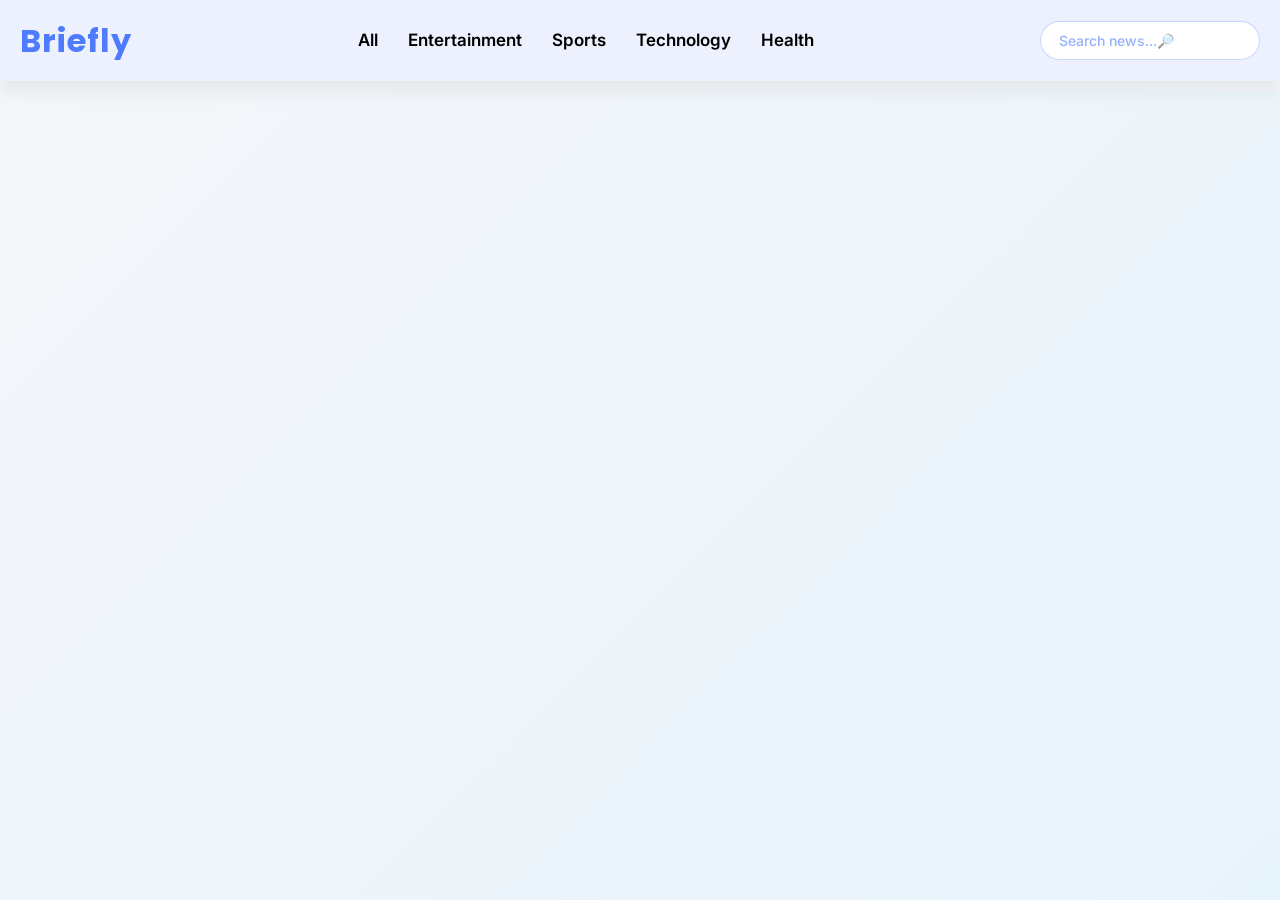
<file: index.html>
<!DOCTYPE html>
<html lang="en">
  <head>
    <meta charset="UTF-8" />
    <meta name="viewport" content="width=device-width, initial-scale=1.0" />
    <title>All</title>
    <link rel="stylesheet" href="news.css" />
    <!-- FontAwesome Link -->
    <link
      rel="stylesheet"
      href="https://cdnjs.cloudflare.com/ajax/libs/font-awesome/6.7.2/css/all.min.css"
      integrity="sha512-Evv84Mr4kqVGRNSgIGL/F/aIDqQb7xQ2vcrdIwxfjThSH8CSR7PBEakCr51Ck+w+/U6swU2Im1vVX0SVk9ABhg=="
      crossorigin="anonymous"
      referrerpolicy="no-referrer"
    />
  </head>
  <body>
    <header>
      <nav>
        <div class="logo">
          <h1>Briefly</h1>
        </div>

        <ul class="nav-ul">
          <li class="nav-li"><a class="nav-a" href="index.html">All</a></li>
          <li class="nav-li">
            <a class="nav-a" href="Entertainment.html">Entertainment</a>
          </li>
          <li class="nav-li"><a class="nav-a" href="Sports.html">Sports</a></li>
          <li class="nav-li">
            <a class="nav-a" href="Technology.html">Technology</a>
          </li>
          <li class="nav-li"><a class="nav-a" href="Health.html">Health</a></li>
        </ul>

        <!-- <button class="sign-up">Book a Table</button> -->
        <div class="form-user">
          <form onsubmit="UserSearch(event)">
            <input type="text" id="user_input" placeholder="Search news...🔎" />
            <!-- <button type="submit">Search</button> -->
          </form>
        </div>

        <div class="bar">
          <i onclick="Hambuger()" class="fa-solid fa-bars"></i>
        </div>
      </nav>
      <div class="hambuger-hide">
        <div onclick="Hambuger()" class="close-menu">
          <i class="fa-solid fa-xmark"></i>
        </div>
        <ul class="ham-hide-nav-ul">
          <li class="ham-hide-nav-li">
            <a class="ham-hide-nav-a" href="index.html">All</a>
          </li>
          <li class="ham-hide-nav-li">
            <a class="ham-hide-nav-a" href="Entertainment.html"
              >Entertainment</a
            >
          </li>
          <li class="ham-hide-nav-li">
            <a class="ham-hide-nav-a" href="Sports.html">Sports</a>
          </li>
          <li class="ham-hide-nav-li">
            <a class="ham-hide-nav-a" href="Technology.html">Technology</a>
          </li>
          <li class="ham-hide-nav-li">
            <a class="ham-hide-nav-a" href="Health.html">Movies</a>
          </li>
         
        </ul>
      </div>
    </header>

    <section>
      <div class="backdrop" onclick="Hambuger()"></div>
    </section>

    <section class="hero-section">
      <div class="news-container"></div>
      <button class="loadmore" onclick="loadMoreNews()">Load More</button>
    </section>

    <script></script>

    <script src="index.js"></script>
  </body>
</html>
</file>
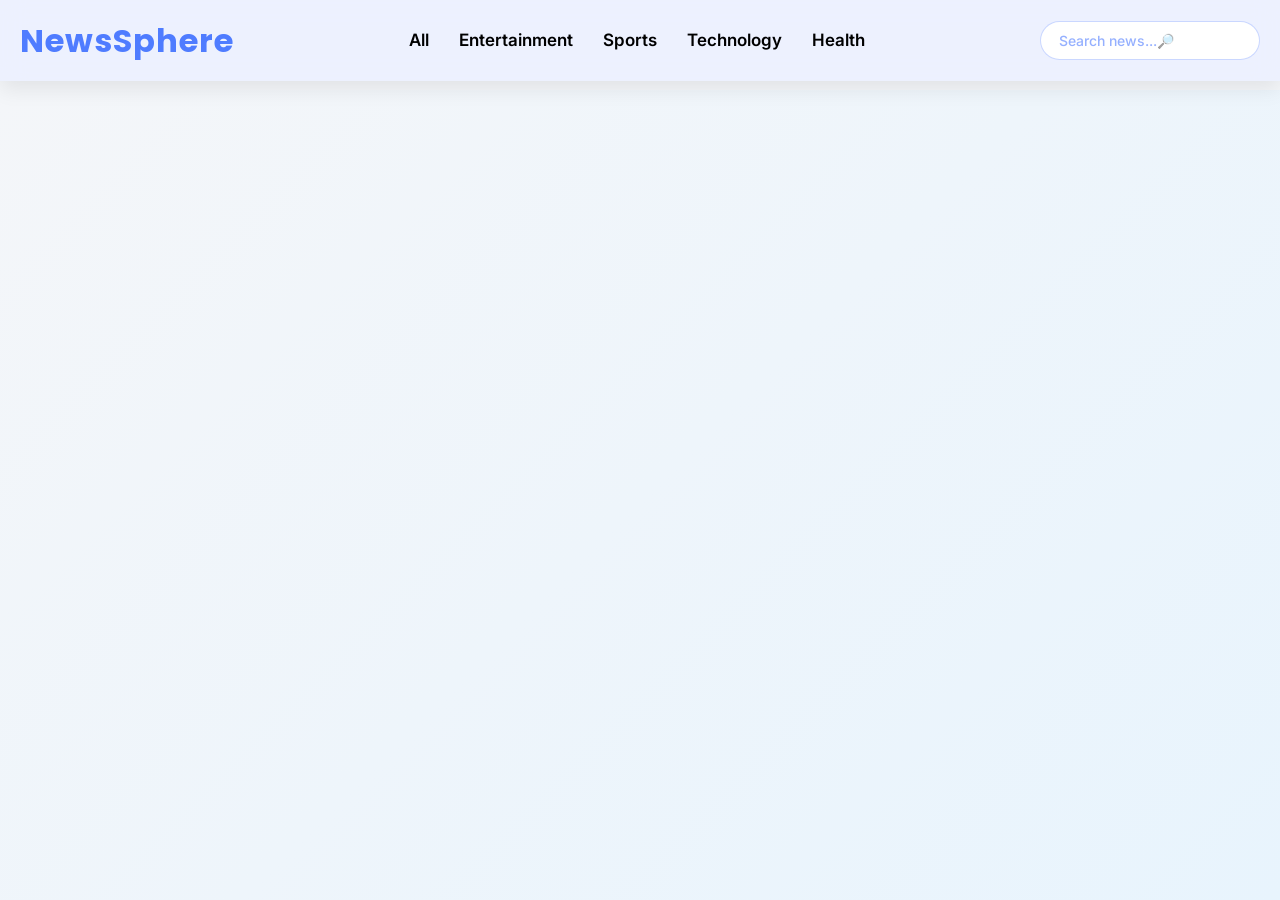
<file: All.html>
<!DOCTYPE html>
<html lang="en">
<head>
    <meta charset="UTF-8">
    <meta name="viewport" content="width=device-width, initial-scale=1.0">
    <title>New Nav</title>
    <link rel="stylesheet" href="Newav1.css">
    <!-- FontAwesome Link -->
 <link rel="stylesheet" href="https://cdnjs.cloudflare.com/ajax/libs/font-awesome/6.7.2/css/all.min.css" integrity="sha512-Evv84Mr4kqVGRNSgIGL/F/aIDqQb7xQ2vcrdIwxfjThSH8CSR7PBEakCr51Ck+w+/U6swU2Im1vVX0SVk9ABhg==" crossorigin="anonymous" referrerpolicy="no-referrer" />
</head>
<body>
    
 <header>
 <nav>

<div class="logo">
  <h1>NewsSphere</h1>
</div>



<ul class="nav-ul">
    <li class="nav-li"><a class="nav-a" href="All.html">All</a></li>
    <li class="nav-li"><a class="nav-a" href="Entertainment.html">Entertainment</a></li>
    <li class="nav-li"><a class="nav-a" href="Sports.html">Sports</a></li>
    <li class="nav-li"><a class="nav-a" href="Technology.html">Technology</a></li>
    <li class="nav-li"><a class="nav-a" href="Health.html">Health</a></li>
</ul>

    <!-- <button class="sign-up">Book a Table</button> -->
<div class="form-user">
       <form onsubmit="UserSearch(event)">
  <input type="text" id="user_input" placeholder="Search news...🔎" />
  <!-- <button type="submit">Search</button> -->
</form>
</div>

<div class="bar">
   <i onclick="Hambuger()" class="fa-solid fa-bars "></i>
</div>

    </nav>
<div class="hambuger-hide">
            <div  onclick="Hambuger()" class="close-menu"><i class="fa-solid fa-xmark "></i></div>
    <ul class="ham-hide-nav-ul">
    <li class="ham-hide-nav-li"><a class="ham-hide-nav-a" href="#">All</a></li>
    <li class="ham-hide-nav-li"><a class="ham-hide-nav-a" href="#">Entertainment</a></li>
    <li class="ham-hide-nav-li"><a class="ham-hide-nav-a" href="#">Sports</a></li>
    <li class="ham-hide-nav-li"><a class="ham-hide-nav-a" href="#">Technology</a></li>
    <li class="ham-hide-nav-li"><a class="ham-hide-nav-a" href="#">Movies</a></li>
   <!-- <button class="sign-up">Book a Table</button> -->


    </ul>
</div>

 </header>

 <section>
    <div class="backdrop" onclick="Hambuger()"></div>



 </section>

 <section  class="hero-section">


<div class="news-container">

</div>
   <button class="loadmore" onclick="loadMoreNews()">Load More</button>
 </section>



<script>

</script>

<script src="Newav1.js"></script>

</body>
</html>
</file>
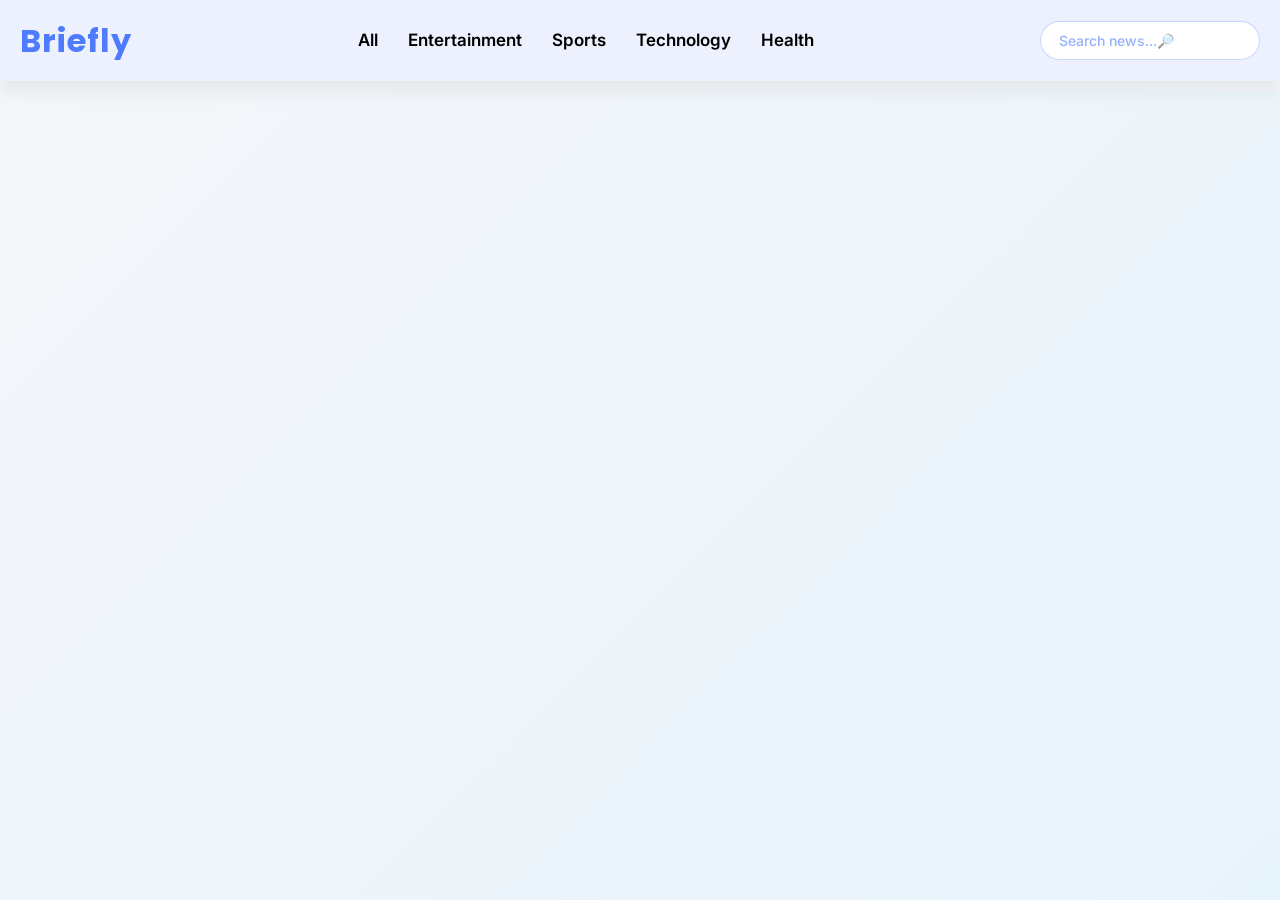
<file: Entertainment.html>
<!DOCTYPE html>
<html lang="en">
  <head>
    <meta charset="UTF-8" />
    <meta name="viewport" content="width=device-width, initial-scale=1.0" />
    <title>Entertainment</title>
    <link rel="stylesheet" href="news.css" />
    <!-- FontAwesome Link -->
    <link
      rel="stylesheet"
      href="https://cdnjs.cloudflare.com/ajax/libs/font-awesome/6.7.2/css/all.min.css"
      integrity="sha512-Evv84Mr4kqVGRNSgIGL/F/aIDqQb7xQ2vcrdIwxfjThSH8CSR7PBEakCr51Ck+w+/U6swU2Im1vVX0SVk9ABhg=="
      crossorigin="anonymous"
      referrerpolicy="no-referrer"
    />
  </head>
  <body>
    <header>
      <nav>
        <div class="logo">
          <h1>Briefly</h1>
        </div>

        <ul class="nav-ul">
          <li class="nav-li"><a class="nav-a" href="index.html">All</a></li>
          <li class="nav-li">
            <a class="nav-a" href="Entertainment.html">Entertainment</a>
          </li>
          <li class="nav-li"><a class="nav-a" href="Sports.html">Sports</a></li>
          <li class="nav-li">
            <a class="nav-a" href="Technology.html">Technology</a>
          </li>
          <li class="nav-li"><a class="nav-a" href="Health.html">Health</a></li>
        </ul>

        <!-- <button class="sign-up">Book a Table</button> -->
        <div class="form-user">
          <form onsubmit="UserSearch(event)">
            <input type="text" id="user_input" placeholder="Search news...🔎" />
            <!-- <button type="submit">Search</button> -->
          </form>
        </div>

        <div class="bar">
          <i onclick="Hambuger()" class="fa-solid fa-bars"></i>
        </div>
      </nav>
      <div class="hambuger-hide">
        <div onclick="Hambuger()" class="close-menu">
          <i class="fa-solid fa-xmark"></i>
        </div>
        <ul class="ham-hide-nav-ul">
          <li class="ham-hide-nav-li">
            <a class="ham-hide-nav-a" href="index.html">All</a>
          </li>
          <li class="ham-hide-nav-li">
            <a class="ham-hide-nav-a" href="Entertainment.html"
              >Entertainment</a
            >
          </li>
          <li class="ham-hide-nav-li">
            <a class="ham-hide-nav-a" href="Sports.html">Sports</a>
          </li>
          <li class="ham-hide-nav-li">
            <a class="ham-hide-nav-a" href="Technology.html">Technology</a>
          </li>
          <li class="ham-hide-nav-li">
            <a class="ham-hide-nav-a" href="Health.html">Movies</a>
          </li>
          <!-- <button class="sign-up">Book a Table</button> -->
        </ul>
      </div>
    </header>

    <section>
      <div class="backdrop" onclick="Hambuger()"></div>
    </section>

    <section class="hero-section">
      <div class="news-container"></div>
      <button class="loadmore" onclick="loadMoreNews()">Load More</button>
    </section>

    <script></script>

    <script src="Entertainment.js"></script>
  </body>
</html>
</file>
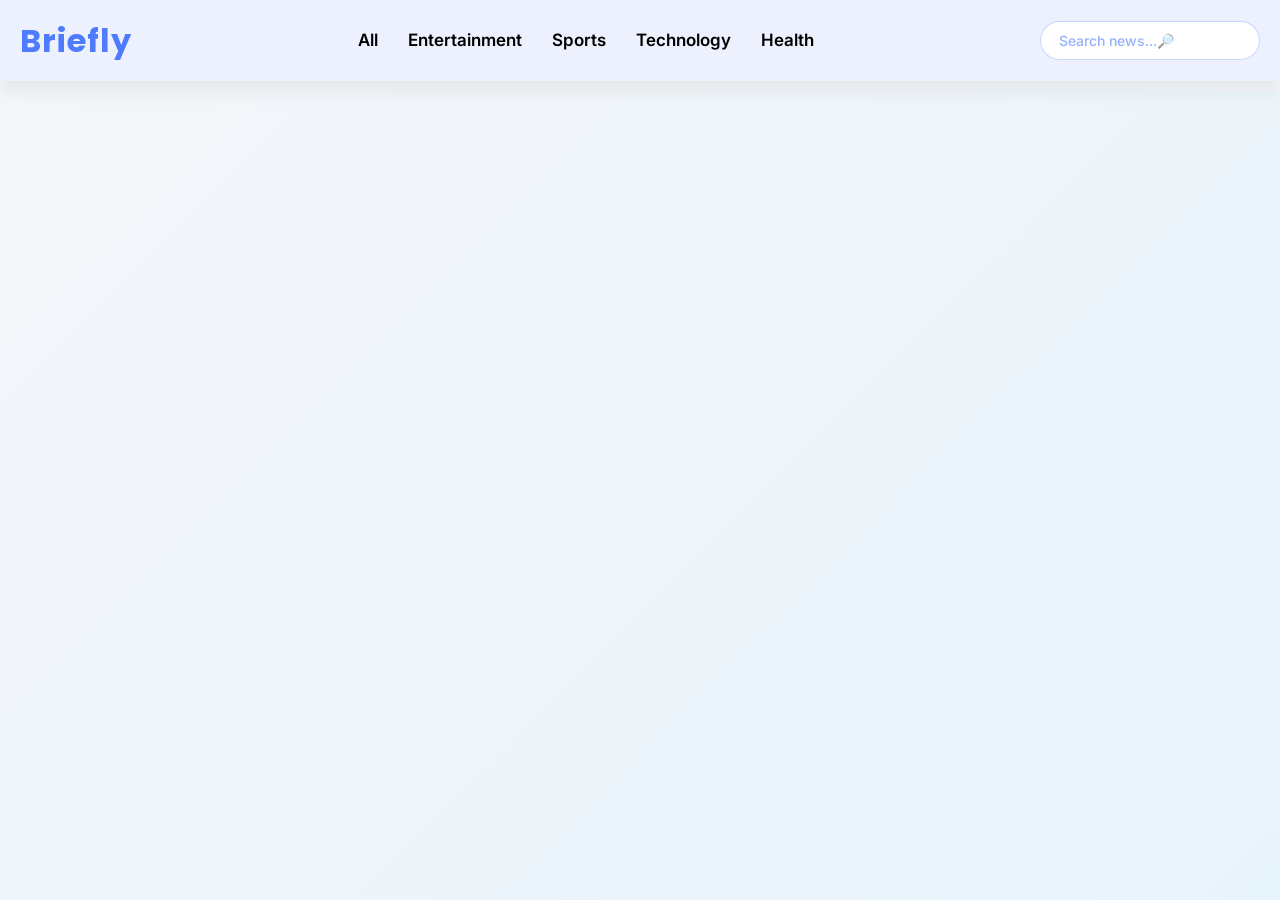
<file: Health.html>
<!DOCTYPE html>
<html lang="en">
  <head>
    <meta charset="UTF-8" />
    <meta name="viewport" content="width=device-width, initial-scale=1.0" />
    <title>Health</title>
    <link rel="stylesheet" href="news.css" />
    <!-- FontAwesome Link -->
    <link
      rel="stylesheet"
      href="https://cdnjs.cloudflare.com/ajax/libs/font-awesome/6.7.2/css/all.min.css"
      integrity="sha512-Evv84Mr4kqVGRNSgIGL/F/aIDqQb7xQ2vcrdIwxfjThSH8CSR7PBEakCr51Ck+w+/U6swU2Im1vVX0SVk9ABhg=="
      crossorigin="anonymous"
      referrerpolicy="no-referrer"
    />
  </head>
  <body>
    <header>
      <nav>
        <div class="logo">
          <h1>Briefly</h1>
        </div>

        <ul class="nav-ul">
          <li class="nav-li"><a class="nav-a" href="index.html">All</a></li>
          <li class="nav-li">
            <a class="nav-a" href="Entertainment.html">Entertainment</a>
          </li>
          <li class="nav-li"><a class="nav-a" href="Sports.html">Sports</a></li>
          <li class="nav-li">
            <a class="nav-a" href="Technology.html">Technology</a>
          </li>
          <li class="nav-li"><a class="nav-a" href="Health.html">Health</a></li>
        </ul>

        <!-- <button class="sign-up">Book a Table</button> -->
        <div class="form-user">
          <form onsubmit="UserSearch(event)">
            <input type="text" id="user_input" placeholder="Search news...🔎" />
            <!-- <button type="submit">Search</button> -->
          </form>
        </div>

        <div class="bar">
          <i onclick="Hambuger()" class="fa-solid fa-bars"></i>
        </div>
      </nav>
      <div class="hambuger-hide">
        <div onclick="Hambuger()" class="close-menu">
          <i class="fa-solid fa-xmark"></i>
        </div>
        <ul class="ham-hide-nav-ul">
          <li class="ham-hide-nav-li">
            <a class="ham-hide-nav-a" href="index.html">All</a>
          </li>
          <li class="ham-hide-nav-li">
            <a class="ham-hide-nav-a" href="Entertainment.html"
              >Entertainment</a
            >
          </li>
          <li class="ham-hide-nav-li">
            <a class="ham-hide-nav-a" href="Sports.html">Sports</a>
          </li>
          <li class="ham-hide-nav-li">
            <a class="ham-hide-nav-a" href="Technology.html">Technology</a>
          </li>
          <li class="ham-hide-nav-li">
            <a class="ham-hide-nav-a" href="Health.html">Movies</a>
          </li>
          <!-- <button class="sign-up">Book a Table</button> -->
        </ul>
      </div>
    </header>

    <section>
      <div class="backdrop" onclick="Hambuger()"></div>
    </section>

    <section class="hero-section">
      <div class="news-container"></div>
      <button class="loadmore" onclick="loadMoreNews()">Load More</button>
    </section>

    <script></script>

    <script src="Health.js"></script>
  </body>
</html>
</file>
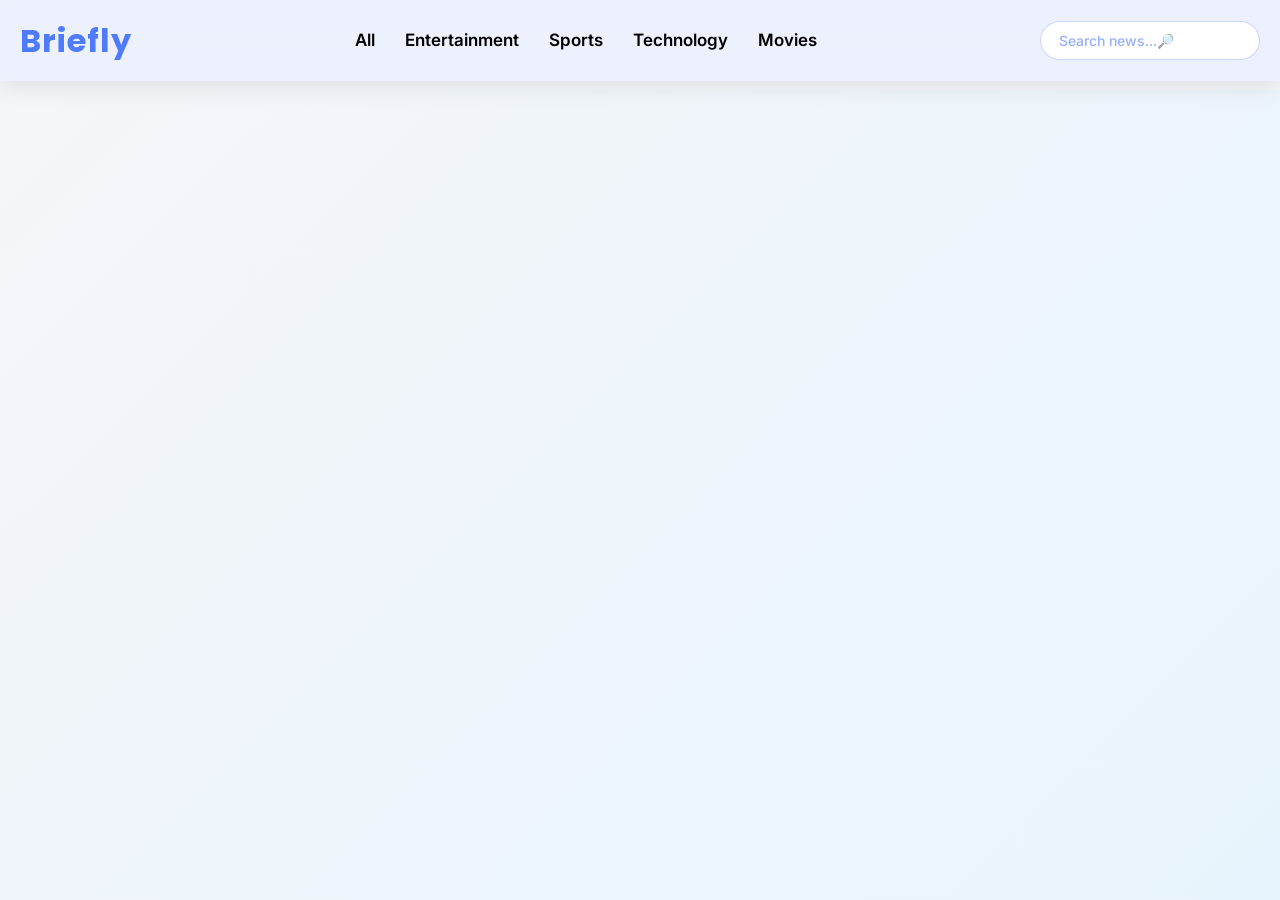
<file: Sports.html>
<!DOCTYPE html>
<html lang="en">
  <head>
    <meta charset="UTF-8" />
    <meta name="viewport" content="width=device-width, initial-scale=1.0" />
    <title>Sports</title>
    <link rel="stylesheet" href="news.css" />
    <!-- FontAwesome Link -->
    <link
      rel="stylesheet"
      href="https://cdnjs.cloudflare.com/ajax/libs/font-awesome/6.7.2/css/all.min.css"
      integrity="sha512-Evv84Mr4kqVGRNSgIGL/F/aIDqQb7xQ2vcrdIwxfjThSH8CSR7PBEakCr51Ck+w+/U6swU2Im1vVX0SVk9ABhg=="
      crossorigin="anonymous"
      referrerpolicy="no-referrer"
    />
  </head>
  <body>
    <header>
      <nav>
        <div class="logo">
          <h1>Briefly</h1>
        </div>

        <ul class="nav-ul">
          <li class="nav-li"><a class="nav-a" href="index.html">All</a></li>
          <li class="nav-li">
            <a class="nav-a" href="Entertainment.html">Entertainment</a>
          </li>
          <li class="nav-li"><a class="nav-a" href="Sports.html">Sports</a></li>
          <li class="nav-li">
            <a class="nav-a" href="Technology.html">Technology</a>
          </li>
          <li class="nav-li"><a class="nav-a" href="Health.html">Movies</a></li>
        </ul>

        <!-- <button class="sign-up">Book a Table</button> -->
        <div class="form-user">
          <form onsubmit="UserSearch(event)">
            <input type="text" id="user_input" placeholder="Search news...🔎" />
            <!-- <button type="submit">Search</button> -->
          </form>
        </div>

        <div class="bar">
          <i onclick="Hambuger()" class="fa-solid fa-bars"></i>
        </div>
      </nav>
      <div class="hambuger-hide">
        <div onclick="Hambuger()" class="close-menu">
          <i class="fa-solid fa-xmark"></i>
        </div>
        <ul class="ham-hide-nav-ul">
          <li class="ham-hide-nav-li">
            <a class="ham-hide-nav-a" href="index.html">All</a>
          </li>
          <li class="ham-hide-nav-li">
            <a class="ham-hide-nav-a" href="Entertainment.html"
              >Entertainment</a
            >
          </li>
          <li class="ham-hide-nav-li">
            <a class="ham-hide-nav-a" href="Sports.html">Sports</a>
          </li>
          <li class="ham-hide-nav-li">
            <a class="ham-hide-nav-a" href="Technology.html">Technology</a>
          </li>
          <li class="ham-hide-nav-li">
            <a class="ham-hide-nav-a" href="Health.html">Movies</a>
          </li>
          <!-- <button class="sign-up">Book a Table</button> -->
        </ul>
      </div>
    </header>

    <section>
      <div class="backdrop" onclick="Hambuger()"></div>
    </section>

    <section class="hero-section">
      <div class="news-container"></div>
      <button class="loadmore" onclick="loadMoreNews()">Load More</button>
    </section>

    <script></script>

    <script src="Sports.js"></script>
  </body>
</html>
</file>
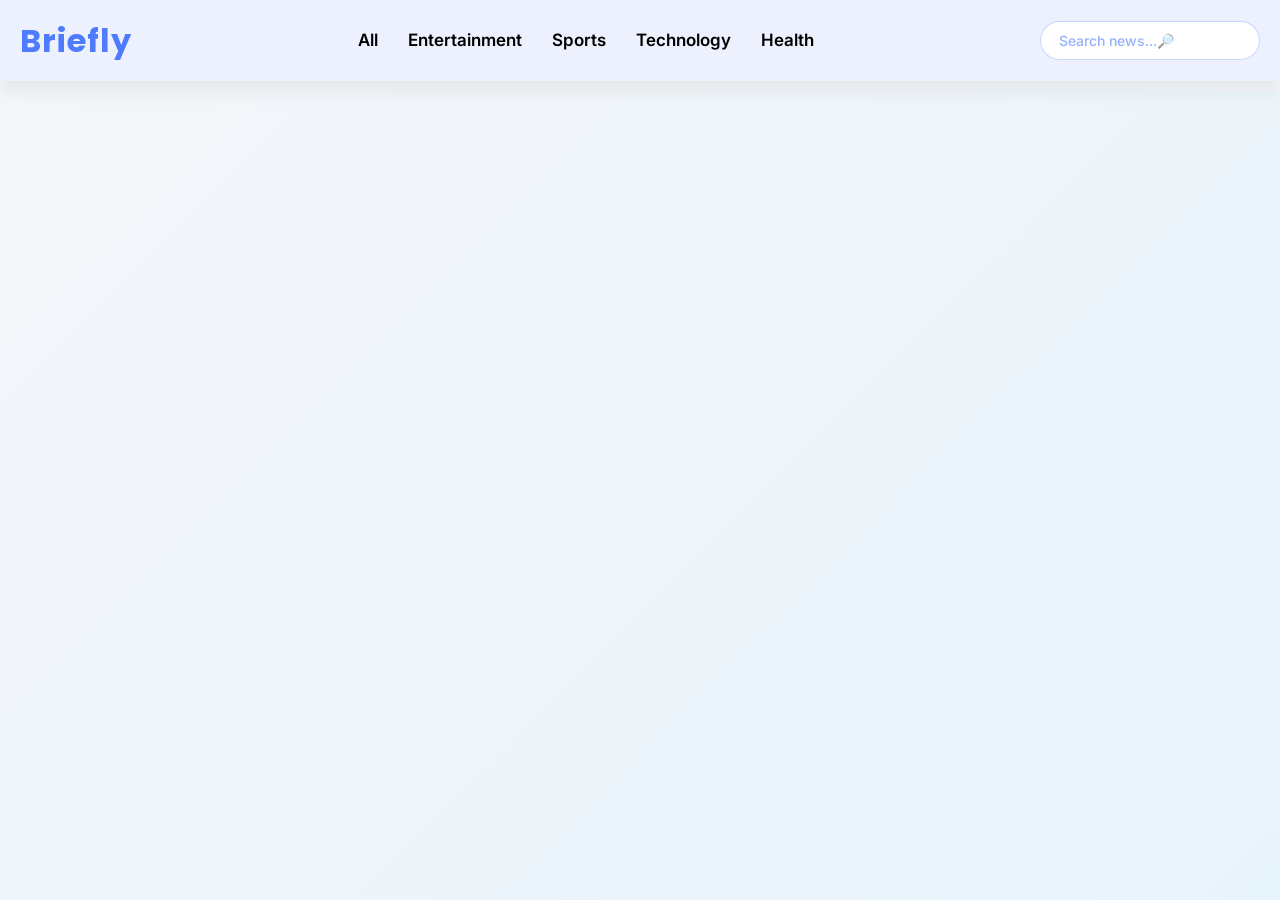
<file: Technology.html>
<!DOCTYPE html>
<html lang="en">
  <head>
    <meta charset="UTF-8" />
    <meta name="viewport" content="width=device-width, initial-scale=1.0" />
    <title>Technology</title>
    <link rel="stylesheet" href="news.css" />
    <!-- FontAwesome Link -->
    <link
      rel="stylesheet"
      href="https://cdnjs.cloudflare.com/ajax/libs/font-awesome/6.7.2/css/all.min.css"
      integrity="sha512-Evv84Mr4kqVGRNSgIGL/F/aIDqQb7xQ2vcrdIwxfjThSH8CSR7PBEakCr51Ck+w+/U6swU2Im1vVX0SVk9ABhg=="
      crossorigin="anonymous"
      referrerpolicy="no-referrer"
    />
  </head>
  <body>
    <header>
      <nav>
        <div class="logo">
          <h1>Briefly</h1>
        </div>

        <ul class="nav-ul">
          <li class="nav-li"><a class="nav-a" href="index.html">All</a></li>
          <li class="nav-li">
            <a class="nav-a" href="Entertainment.html">Entertainment</a>
          </li>
          <li class="nav-li"><a class="nav-a" href="Sports.html">Sports</a></li>
          <li class="nav-li">
            <a class="nav-a" href="Technology.html">Technology</a>
          </li>
          <li class="nav-li"><a class="nav-a" href="Health.html">Health</a></li>
        </ul>

        <!-- <button class="sign-up">Book a Table</button> -->
        <div class="form-user">
          <form onsubmit="UserSearch(event)">
            <input type="text" id="user_input" placeholder="Search news...🔎" />
            <!-- <button type="submit">Search</button> -->
          </form>
        </div>

        <div class="bar">
          <i onclick="Hambuger()" class="fa-solid fa-bars"></i>
        </div>
      </nav>
      <div class="hambuger-hide">
        <div onclick="Hambuger()" class="close-menu">
          <i class="fa-solid fa-xmark"></i>
        </div>
        <ul class="ham-hide-nav-ul">
          <li class="ham-hide-nav-li">
            <a class="ham-hide-nav-a" href="index.html">All</a>
          </li>
          <li class="ham-hide-nav-li">
            <a class="ham-hide-nav-a" href="Entertainment.html"
              >Entertainment</a
            >
          </li>
          <li class="ham-hide-nav-li">
            <a class="ham-hide-nav-a" href="Sports.html">Sports</a>
          </li>
          <li class="ham-hide-nav-li">
            <a class="ham-hide-nav-a" href="Technology.html">Technology</a>
          </li>
          <li class="ham-hide-nav-li">
            <a class="ham-hide-nav-a" href="Health.html">Movies</a>
          </li>
          <!-- <button class="sign-up">Book a Table</button> -->
        </ul>
      </div>
    </header>

    <section>
      <div class="backdrop" onclick="Hambuger()"></div>
    </section>

    <section class="hero-section">
      <div class="news-container"></div>
      <button class="loadmore" onclick="loadMoreNews()">Load More</button>
    </section>

    <script></script>

    <script src="Technology.js"></script>
  </body>
</html>
</file>
<file: news.css>
@import url("https://fonts.googleapis.com/css2?family=Poppins:wght@400;500;600;700&display=swap");
@import url("https://fonts.googleapis.com/css2?family=Inter:wght@400;500;600&display=swap");


:root {
  --primary-color: #4f7cff;
  --secondary-color: #222;
  --bg-color: #f4f6f9;
  --card-bg: #ffffff;
  --text-color: #1f2937;
  --muted-text: #6b7280;
  --shadow: rgba(0, 0, 0, 0.08);
  --transition: all 0.3s ease;
}


* {
  margin: 0;
  padding: 0;
  box-sizing: border-box;
  font-family: "Inter", sans-serif;
}

h1,
h2,
h3,
h4,
h5,
h6 {
  font-family: "Poppins", sans-serif;
}

body::-webkit-scrollbar {
  display: none;
}

body {
  background: var(--bg-color);
  line-height: 1.6;
}

/* Header & Nav */
header {
  position: relative;
}

nav {
  display: flex;
  align-items: center;
  justify-content: space-between;
  background: rgba(235, 240, 255, 0.85);
  backdrop-filter: blur(12px);
  box-shadow: 0 8px 20px var(--shadow);
  width: 100%;
  padding: 15px 20px;
  position: fixed;
  top: 0;
  z-index: 100;
}

.logo h1 {
  font-size: 28px;
  font-weight: 700;
  color: var(--primary-color);
  cursor: pointer;
  letter-spacing: 1px;
}

/* Search Form */
.form-user form {
  display: flex;
  align-items: center;
  gap: 10px;
}

.form-user input {
  padding: 10px 18px;
  width: 220px;
  border-radius: 25px;
  border: 1px solid rgba(79, 124, 255, 0.3);
  outline: none;
  font-size: 14px;
  background: white;
  color: var(--secondary-color);
  transition: var(--transition);
}

.form-user input::placeholder {
  color: rgba(79, 124, 255, 0.6);
  font-weight: 500;
}

.form-user input:focus {
  border-color: var(--primary-color);
  box-shadow: 0 0 0 4px rgba(79, 124, 255, 0.15);
}

.form-user button {
  background: var(--primary-color);
  border: none;
  border-radius: 50%;
  width: 40px;
  height: 40px;
  color: white;
  cursor: pointer;
  transition: var(--transition);
}

.form-user button:hover {
  background: #3a5fc7;
}

/* Nav Links */
.nav-ul {
  display: none;
  list-style: none;
  gap: 30px;
  align-items: center;
}

.nav-ul .nav-li .nav-a {
  background-image: linear-gradient(
    to right,
    #4f7cff,
    #4f7cff 50%,
    #000000 50%
  );
  background-size: 200% 100%;
  background-position: -100%;
  display: inline-block;
  padding: 5px 0;
  position: relative;
  -webkit-background-clip: text;
  -webkit-text-fill-color: transparent;
  transition: all 0.3s ease-in-out;
  font-weight: 600;
  font-size: 17px;
}

.nav-ul .nav-li .nav-a::before {
  content: "";
  background: #4f7cff;
  display: block;
  position: absolute;
  bottom: -3px;
  left: 0;
  width: 0;
  height: 3px;
  transition: all 0.3s ease-in-out;
}
.nav-ul .nav-li .nav-a:hover {
  background-position: 0;
}
.nav-ul .nav-li .nav-a:hover::before {
  width: 100%;
}
.nav-ul .nav-li .nav-a:active {
  color: #4f7cff !important;
}
/* Hamburger Menu */
.bar i {
  font-size: 22px;
  cursor: pointer;
  color: var(--secondary-color);
  padding: 8px;
  border-radius: 50%;
  transition: var(--transition);
}

.bar i:hover {
  background: rgba(79, 124, 255, 0.15);
  color: var(--primary-color);
}

.hamburger-hide {
  width: 280px;
  height: 100vh;
  position: fixed;
  right: -100%;
  top: 0;
  background: rgba(20, 20, 30, 0.95);
  backdrop-filter: blur(15px);
  color: white;
  z-index: 200;
  transition: right 0.5s ease;
  padding-top: 70px;
  display: flex;
  flex-direction: column;
}

.hamburger-show {
  right: 0;
}

.ham-hide-nav-ul {
  list-style: none;
  display: flex;
  flex-direction: column;
  gap: 25px;
  padding-left: 20px;
}

.ham-hide-nav-ul .ham-hide-nav-li .ham-hide-nav-a {
  font-size: 20px;
  font-weight: 600;
  color: white;
  text-decoration: none;
  transition: var(--transition);
}

.ham-hide-nav-ul .ham-hide-nav-li .ham-hide-nav-a:hover {
  color: var(--primary-color);
  transform: scale(1.05);
}

.close-menu {
  position: absolute;
  top: 20px;
  right: 20px;
  cursor: pointer;
}

.close-menu i {
  font-size: 30px;
  color: white;
  transition: var(--transition);
}

.close-menu:hover i {
  color: #4f7cff;
  transform: rotate(90deg);
}

/* Backdrop */
.backdrop {
  display: none;
  position: fixed;
  top: 0;
  left: 0;
  width: 100%;
  height: 100%;
  background: rgba(0, 0, 0, 0.45);
  backdrop-filter: blur(2px);
  z-index: 99;
}

.backdrop-show {
  display: block;
}

/* Hero Section */
.hero-section {
  margin-top: 90px;
  padding: 24px;
  background: linear-gradient(135deg, var(--bg-color) 0%, #e8f4fd 100%);
  min-height: calc(100vh - 90px);
}

.news-container {
  display: grid;
  grid-template-columns: repeat(auto-fit, minmax(300px, 1fr));
  gap: 24px;
  margin-bottom: 40px;
}

/* News Cards */
.first-news {
  background: var(--card-bg);
  border-radius: 16px;
  overflow: hidden;
  min-height: 450px;
  box-shadow: 0 8px 24px var(--shadow);
  display: flex;
  flex-direction: column;
  transition: transform 0.25s ease, box-shadow 0.25s ease;
}

.first-news:hover {
  transform: translateY(-4px);
  box-shadow: 0 16px 40px rgba(0, 0, 0, 0.15);
}

.news_img_container {
  width: 100%;
  height: 200px;
  overflow: hidden;
}

.news_img_container img {
  width: 100%;
  height: 100%;
  object-fit: cover;
  loading: lazy; /* Lazy loading */
}

.news-title-container {
  padding: 16px 20px 0;
}

.news-title-container h2 {
  font-size: 20px;
  font-weight: 600;
  color: var(--text-color);
  line-height: 1.3;
}

.news-description-container {
  padding: 12px 20px;
}

.news-description-container p {
  font-size: 15px;
  color: #4b5563;
  line-height: 1.5;
  display: -webkit-box;
  -webkit-box-orient: vertical;
  -webkit-line-clamp: 4;
  overflow: hidden;
}

.bottom-news-container {
  margin-top: auto;
  padding: 14px 20px;
  border-top: 1px solid #e5e7eb;
  display: flex;
  justify-content: space-between;
  align-items: center;
}

.news-author-container h5,
.news-date-container h5 {
  font-size: 13px;
  color: var(--muted-text);
  font-weight: 500;
}
.news-author-container a{
  text-decoration: none;
}

.news-author-container a:hover h5{
  text-decoration: none;
  color: rgb(255, 0, 0);
}

.news-author-container a:active h5{
  text-decoration: none;
  color: blue;
}

/* Load More Button */
.loadmore {
  display: none;
  padding: 14px 28px;
  background: var(--primary-color);
  color: white;
  border: none;
  border-radius: 12px;
  font-size: 16px;
  font-weight: 600;
  margin: 0 auto;
  cursor: pointer;
  transition: var(--transition);
}

.loadmore:hover {
  background: #3a5fc7;
  transform: scale(1.05);
}

/* Footer */
footer {
  background: var(--secondary-color);
  color: white;
  text-align: center;
  padding: 20px;
  margin-top: 40px;
}

.hambuger-hide {
  background-color: rgba(27, 27, 27, 0.447);
  backdrop-filter: blur(10px);
  width: 280px;
  position: fixed;
  height: 100vh;
  right: -39rem;
  top: 0;
  transition: all 0.6s linear;
  color: white;
  z-index: 100;
}
.hambuger-show {
  right: 0;
}
.side {
  left: 0;
}

.ham-hide-nav-ul {
  color: white;
  margin-top: 70px;
  display: flex;
  align-items: center;
  justify-content: center;
  list-style: none;
  gap: 20px;
  flex-direction: column;
  padding: 20px 0 0 0;
}

.ham-hide-nav-ul .ham-hide-nav-li .ham-hide-nav-a {
  text-decoration: none;
  color: rgb(255, 255, 255);
  font-size: 25px;
}

.news_button{
  float: right;
}

/* Media Queries */
@media (max-width: 768px) {
  .news-container {
    grid-template-columns: repeat(auto-fit, minmax(280px, 1fr));
    gap: 20px;
  }
  .news-title-container h2 {
    font-size: 18px;
  }
  .news-description-container p {
    font-size: 14px;
  }
}

@media (max-width: 480px) {
  .bottom-news-container {
    /* flex-direction: column; */
    align-items: flex-start;
    gap: 6px;
  }
  .form-user input {
    width: 180px;
  }
}

@media (min-width: 768px) {
  .logo h1 {
    font-size: 32px;
  }
  .nav-ul {
    display: flex;
  }
  .bar {
    display: none;
  }
  .hamburger-hide {
    display: none;
  }
}

@media (min-width: 1200px) {
  .news-container {
    grid-template-columns: repeat(auto-fit, minmax(350px, 1fr));
  }
}
</file>
<file: Newav1.css>
@import url('https://fonts.googleapis.com/css2?family=Poppins:wght@400;500;600;700&display=swap');
@import url('https://fonts.googleapis.com/css2?family=Inter:wght@400;500;600&display=swap');

/* CSS Variables for Consistency */
:root {
    --primary-color: #4f7cff;
    --secondary-color: #222;
    --bg-color: #f4f6f9;
    --card-bg: #ffffff;
    --text-color: #1f2937;
    --muted-text: #6b7280;
    --shadow: rgba(0, 0, 0, 0.08);
    --transition: all 0.3s ease;
}

/* Reset */
* {
    margin: 0;
    padding: 0;
    box-sizing: border-box;
    font-family: 'Inter', sans-serif;
}

h1, h2, h3, h4, h5, h6 {
    font-family: 'Poppins', sans-serif;
}

body::-webkit-scrollbar {
    display: none;
}

body {
    background: var(--bg-color);
    line-height: 1.6;
}

/* Header & Nav */
header {
    position: relative;
}

nav {
    display: flex;
    align-items: center;
    justify-content: space-between;
    background: rgba(235, 240, 255, 0.85);
    backdrop-filter: blur(12px);
    box-shadow: 0 8px 20px var(--shadow);
    width: 100%;
    padding: 15px 20px;
    position: fixed;
    top: 0;
    z-index: 100;
}

.logo h1 {
    font-size: 28px;
    font-weight: 700;
    color: var(--primary-color);
    cursor: pointer;
    letter-spacing: 1px;
}

/* Search Form */
.form-user form {
    display: flex;
    align-items: center;
    gap: 10px;
}

.form-user input {
    padding: 10px 18px;
    width: 220px;
    border-radius: 25px;
    border: 1px solid rgba(79, 124, 255, 0.3);
    outline: none;
    font-size: 14px;
    background: white;
    color: var(--secondary-color);
    transition: var(--transition);
}

.form-user input::placeholder {
    color: rgba(79, 124, 255, 0.6);
    font-weight: 500;
}

.form-user input:focus {
    border-color: var(--primary-color);
    box-shadow: 0 0 0 4px rgba(79, 124, 255, 0.15);
}

.form-user button {
    background: var(--primary-color);
    border: none;
    border-radius: 50%;
    width: 40px;
    height: 40px;
    color: white;
    cursor: pointer;
    transition: var(--transition);
}

.form-user button:hover {
    background: #3a5fc7;
}

/* Nav Links (Desktop) */
.nav-ul {
    display: none;
    list-style: none;
    gap: 30px;
    align-items: center;
}

.nav-ul .nav-li .nav-a {
  background-image: linear-gradient(
    to right,
    #4f7cff,
    #4f7cff 50%,
    #000000 50%
  );
  background-size: 200% 100%;
  background-position: -100%;
  display: inline-block;
  padding: 5px 0;
  position: relative;
  -webkit-background-clip: text;
  -webkit-text-fill-color: transparent;
  transition: all 0.3s ease-in-out;
  font-weight: 600;
  font-size: 17px;

}

.nav-ul .nav-li .nav-a::before {
  content: '';
  background: #4f7cff;
  display: block;
  position: absolute;
  bottom: -3px;
  left: 0;
  width: 0;
  height: 3px;
  transition: all 0.3s ease-in-out;
}
.nav-ul .nav-li .nav-a:hover 
{
  background-position: 0;
}
.nav-ul .nav-li .nav-a:hover::before {
  width:100%;
  
}
.nav-ul .nav-li .nav-a:active
{
  color: #4f7cff!important;
}
/* Hamburger Menu */
.bar i {
    font-size: 22px;
    cursor: pointer;
    color: var(--secondary-color);
    padding: 8px;
    border-radius: 50%;
    transition: var(--transition);
}

.bar i:hover {
    background: rgba(79, 124, 255, 0.15);
    color: var(--primary-color);
}

.hamburger-hide {
    width: 280px;
    height: 100vh;
    position: fixed;
    right: -100%;
    top: 0;
    background: rgba(20, 20, 30, 0.95);
    backdrop-filter: blur(15px);
    color: white;
    z-index: 200;
    transition: right 0.5s ease;
    padding-top: 70px;
    display: flex;
    flex-direction: column;
}

.hamburger-show {
    right: 0;
}

.ham-hide-nav-ul {
    list-style: none;
    display: flex;
    flex-direction: column;
    gap: 25px;
    padding-left: 20px;
}

.ham-hide-nav-ul .ham-hide-nav-li .ham-hide-nav-a {
    font-size: 20px;
    font-weight: 600;
    color: white;
    text-decoration: none;
    transition: var(--transition);
}

.ham-hide-nav-ul .ham-hide-nav-li .ham-hide-nav-a:hover {
    color: var(--primary-color);
    transform: scale(1.05);
}

.close-menu {
    position: absolute;
    top: 20px;
    right: 20px;
    cursor: pointer;
}

.close-menu i {
    font-size: 30px;
    color: white;
    transition: var(--transition);
}

.close-menu:hover i {
    color: #ff4d4d;
    transform: rotate(90deg);
}

/* Backdrop */
.backdrop {
    display: none;
    position: fixed;
    top: 0;
    left: 0;
    width: 100%;
    height: 100%;
    background: rgba(0, 0, 0, 0.45);
    backdrop-filter: blur(2px);
    z-index: 99;
}

.backdrop-show {
    display: block;
}

/* Hero Section */
.hero-section {
    margin-top: 90px;
    padding: 24px;
    background: linear-gradient(135deg, var(--bg-color) 0%, #e8f4fd 100%);
    min-height: calc(100vh - 90px);
}

.news-container {
    display: grid;
    grid-template-columns: repeat(auto-fit, minmax(300px, 1fr));
    gap: 24px;
    margin-bottom: 40px;
}

/* News Cards */
.first-news {
    background: var(--card-bg);
    border-radius: 16px;
    overflow: hidden;
    min-height: 450px;
    box-shadow: 0 8px 24px var(--shadow);
    display: flex;
    flex-direction: column;
    transition: transform 0.25s ease, box-shadow 0.25s ease;
}

.first-news:hover {
    transform: translateY(-4px);
    box-shadow: 0 16px 40px rgba(0, 0, 0, 0.15);
}

.news_img_container {
    width: 100%;
    height: 200px;
    overflow: hidden;
}

.news_img_container img {
    width: 100%;
    height: 100%;
    object-fit: cover;
    loading: lazy; /* Lazy loading */
}

.news-title-container {
    padding: 16px 20px 0;
}

.news-title-container h2 {
    font-size: 20px;
    font-weight: 600;
    color: var(--text-color);
    line-height: 1.3;
}

.news-description-container {
    padding: 12px 20px;
}

.news-description-container p {
    font-size: 15px;
    color: #4b5563;
    line-height: 1.5;
    display: -webkit-box;
    -webkit-box-orient: vertical;
    -webkit-line-clamp: 4;
    overflow: hidden;
}

.bottom-news-container {
    margin-top: auto;
    padding: 14px 20px;
    border-top: 1px solid #e5e7eb;
    display: flex;
    justify-content: space-between;
    align-items: center;
}

.news-author-container h5,
.news-date-container h5 {
    font-size: 13px;
    color: var(--muted-text);
    font-weight: 500;
}

/* Load More Button */
.loadmore {
    display: none;
    padding: 14px 28px;
    background: var(--primary-color);
    color: white;
    border: none;
    border-radius: 12px;
    font-size: 16px;
    font-weight: 600;
    margin: 0 auto;
    cursor: pointer;
    transition: var(--transition);
}

.loadmore:hover {
    background: #3a5fc7;
    transform: scale(1.05);
}

/* Footer */
footer {
    background: var(--secondary-color);
    color: white;
    text-align: center;
    padding: 20px;
    margin-top: 40px;
}

.hambuger-hide{
     background-color: rgba(27, 27, 27, 0.447);
    backdrop-filter: blur(10px);
    width: 280px;
    position: fixed;
    height: 100vh;
    right: -39rem;
    top: 0;
    transition: all .6s linear;
    color: white;
    z-index: 100;
}
.hambuger-show {
    right: 0;
    
}
 .side{
    left: 0;
    
}

.ham-hide-nav-ul {
    color: white;
    margin-top: 70px;
    display: flex;
    align-items: center;
    justify-content: center;
    list-style: none;
    gap: 20px;
    flex-direction: column;
 padding: 20px 0 0 0;
}

.ham-hide-nav-ul .ham-hide-nav-li .ham-hide-nav-a{
   
    text-decoration: none;
    color: rgb(255, 255, 255);
    font-size: 25px;
 
}

/* Media Queries */
@media (max-width: 768px) {
    .news-container {
        grid-template-columns: repeat(auto-fit, minmax(280px, 1fr));
        gap: 20px;
    }
    .news-title-container h2 {
        font-size: 18px;
    }
    .news-description-container p {
        font-size: 14px;
    }
}

@media (max-width: 480px) {
    .bottom-news-container {
        flex-direction: column;
        align-items: flex-start;
        gap: 6px;
    }
    .form-user input {
        width: 180px;
    }
}

@media (min-width: 768px) {
    .logo h1 {
        font-size: 32px;
    }
    .nav-ul {
        display: flex;
    }
    .bar {
        display: none;
    }
    .hamburger-hide {
        display: none;
    }
}

@media (min-width: 1200px) {
    .news-container {
        grid-template-columns: repeat(auto-fit, minmax(350px, 1fr));
    }
}
</file>
